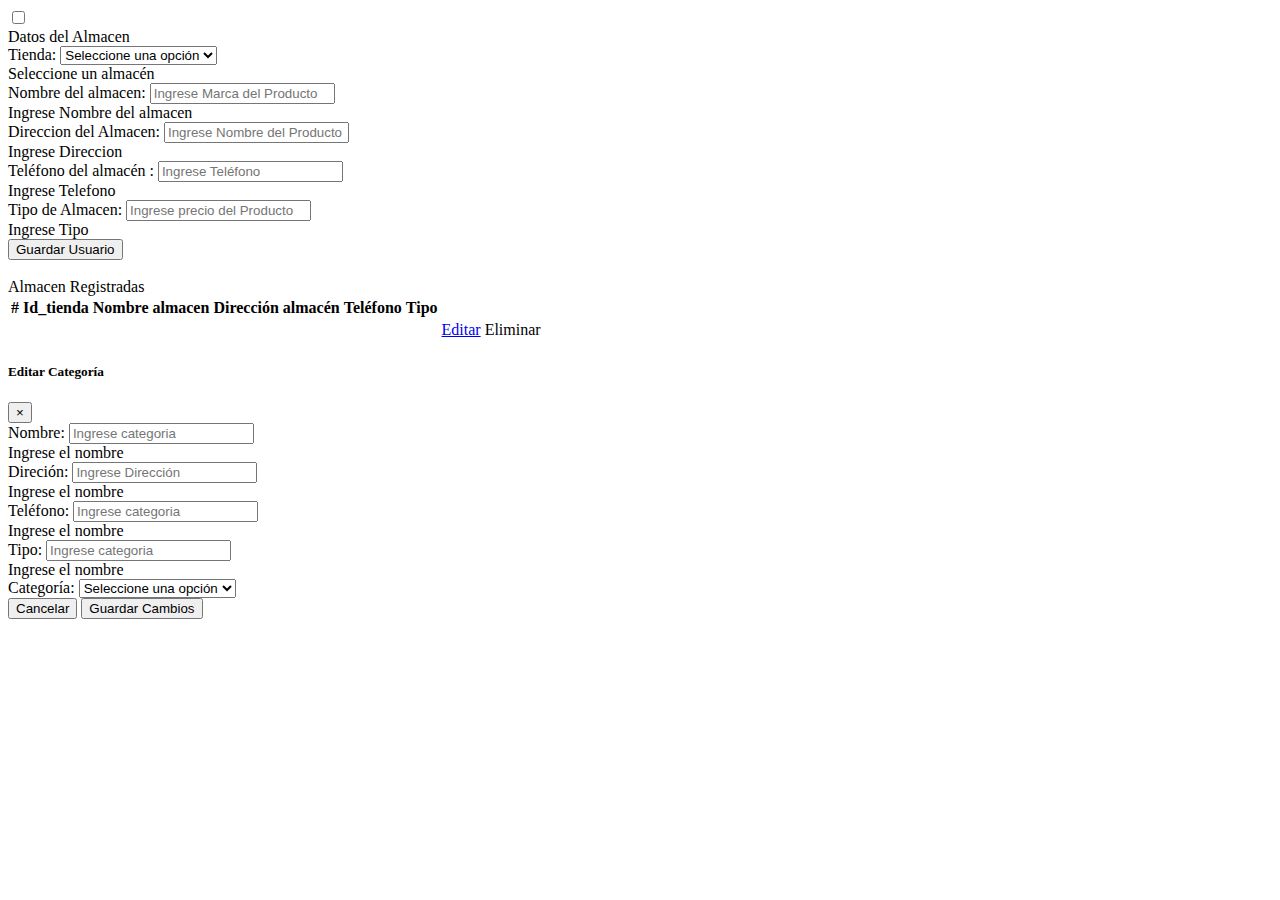
<file: T2Proyecto/src/main/resources/templates/almacen/index.html>
<!DOCTYPE html>
<html lang="en" dir="ltr">
<head th:replace="Layouts/fragmentos :: cabeza">
<meta charset="utf-8">

</head>
<body>

	<input type="checkbox" id="check">
	<!--header area start-->
	<div class="cabeza" th:replace="Layouts/fragmentos :: Primerfragment"></div>
	<!--header area end-->
	<div class="mobile_nav"
		th:replace="Layouts/fragmentos :: Segundofragment"></div>
	<!--sidebar start-->
	<div class="sidebar" th:replace="Layouts/fragmentos :: Tercerfragment"></div>
	<!--sidebar end-->

	<div class="content">
	<div th:replace="Layouts/fragmentos :: advertencias"></div>
		<div class="container mt-4">
			<form th:action="@{/almacen/form}" th:object="${almacen}"
				method="post" class="needs-validation" novalidate>
				<div class="card">
					<div class="card-header color-barra text-white">Datos del
						Almacen</div>
					<div class="card-body">
						<div class="row">
							<div class="col-md-6 mb-3">
								<label>Tienda:</label> <select class="form-control"
									th:field="*{tienda.id}" required="required">
									<option value="0">Seleccione una opción</option>
									<option th:each="item : ${listaTienda}" th:value="${item.id}"
										th:text="${item.nombre}"></option>
								</select>
								<div class="invalid-feedback">Seleccione un almacén</div>
							</div>
							</div>
							<div class="row">
								<div class="col-md-6 mb-3">
									<label>Nombre del almacen: </label> <input type="text"
										class="form-control" th:field="*{nombrealmacen}"
										placeholder="Ingrese Marca del Producto"
										pattern="[a-zA-Z]+[a-zA-Z ]+"
										title="Username should only contain lowercase letters. e.g. john"
										required="required" />
									<div class="invalid-feedback">Ingrese Nombre del almacen</div>
									<small class="form-text text-danger"
									th:if="${#fields.hasErrors('nombrealmacen')}"
									th:errors="*{nombrealmacen}"></small>
								</div>
								<div class="col-md-6 mb-3">
									<label>Direccion del Almacen: </label> <input type="text"
										class="form-control" th:field="*{direccionalmacen}"
										placeholder="Ingrese Nombre del Producto"
										pattern="[a-zA-Z]+[a-zA-Z ]+" required="required" />
									<div class="invalid-feedback">Ingrese Direccion</div>
									<small class="form-text text-danger"
									th:if="${#fields.hasErrors('direccionalmacen')}"
									th:errors="*{direccionalmacen}"></small>
								</div>
								<div class="col-md-6 mb-3">
									<label>Teléfono del almacén	: </label> <input type="number"
										class="form-control" th:field="*{telefono}"
										placeholder="Ingrese Teléfono"
										pattern="^[0-9]$" required="required" />
									<div class="invalid-feedback">Ingrese Telefono </div>
									<small class="form-text text-danger"
									th:if="${#fields.hasErrors('telefono')}"
									th:errors="*{telefono}"></small>
								</div>								
								<div class="col-md-6 mb-3">
									<label>Tipo de Almacen: </label> <input type="text"
										class="form-control" th:field="*{tipo}"
										placeholder="Ingrese precio del Producto" pattern="[a-zA-Z]+[a-zA-Z ]+"
										required="required" />
									<div class="invalid-feedback">Ingrese Tipo</div>
									<small class="form-text text-danger"
									th:if="${#fields.hasErrors('tipo')}"
									th:errors="*{tipo}"></small>
								</div>								
							</div>

						</div>
						<div class="row">
							<div class="col-12 text-center mb-4">
								<button type="submit" class="btn btn-warning">
									<i class="fas fa-save"></i> Guardar Usuario
								</button>
							</div>
						</div>
						
					</div>
				</div>
			</form>
			<br>
			<div class="card">
				<div class="card-header color-barra text-white">Almacen
					Registradas</div>
				<div class="card-body">
					<div class="table-responsive">
						<table class="table table-bordered table-hover">
							<thead class="thead-dark">
								<tr>
									<th scope="col">#</th>
									<th scope="col">Id_tienda</th>
									<th scope="col">Nombre almacen</th>
									<th scope="col">Dirección almacén</th>
									<th scope="col">Teléfono</th>
									<th scope="col">Tipo</th>
									<th scope="col"></th>
								</tr>
							</thead>
							<tbody>
								<tr th:each="item: ${listaAlmacen}">
									<td th:text="${item.id}"></td>
									<td th:text="${item.tienda.nombre}"></td>
									<td th:text="${item.nombrealmacen}"></td>
									<td th:text="${item.direccionalmacen}"></td>
									<td th:text="${item.telefono}"></td>
									<td th:text="${item.tipo}"></td>
									
																											
									
									<td class="text-center">
									<a href="#"  th:id="${item.id}"
										th:param1="${item.tienda.id}"
										th:param2="${item.nombrealmacen}"
										th:param3="${item.direccionalmacen}"
										th:param4="${item.telefono}"
										th:param5="${item.tipo}"										
										class="btn btn-warning editarAlmacen"><i
											class="fas fa-edit"></i> Editar</a>
									<a th:href="@{/almacen/{id}(id=${item.id})}" class="btn btn-danger">
							   		<i class="fas fa-trash"></i> Eliminar</a>
									</td>
								</tr>
							</tbody>
						</table>
					</div>
				</div>
			</div>
		</div>
	</div>
	<!-- Modal Editar Categoria -->
	<div id="editarAlmacen" class="modal fade" tabindex="-1"
		role="dialog" aria-labelledby="exampleModalLabel" aria-hidden="true"
		data-backdrop="static">
		<div class="modal-dialog modal-lg" role="document">
			<div class="modal-content">
				<div class="modal-header color-barra text-white">
					<h5 class="modal-title">Editar Categoría</h5>
					<button type="button" class="close" data-dismiss="modal"
						aria-label="Close">
						<span aria-hidden="true">&times;</span>
					</button>
				</div>
				<form method="post" th:action="@{/almacen/form}"
					th:object="${almacen}" class="needs-validation" novalidate>
					<input type="hidden" th:field="*{id}" />
					<div class="modal-body" id="modalMensaje">
						<div class="form-row">
							<div class="col-12 mb-3">
								<label>Nombre:</label> <input name="nombrealmacen"
									id="txtNombrealmacen" type="text" class="form-control"
									placeholder="Ingrese categoria" minlength="1" maxlength="50"
									pattern="[a-zA-Z]+[a-zA-Z ]+" required="required" />
								<div class="invalid-feedback">Ingrese el nombre</div>
							</div>
							<div class="col-12 mb-3">
								<label>Direción:</label> <input name="direccionalmacen"
									id="txtDireccionAlmacen" type="text" class="form-control"
									placeholder="Ingrese Dirección" minlength="1" maxlength="50"
									pattern="[a-zA-Z]+[a-zA-Z ]+" required="required" />
								<div class="invalid-feedback">Ingrese el nombre</div>
							</div>
							<div class="col-12 mb-3">
								<label>Teléfono:</label> <input name="telefono"
									id="txttelefono" type="text" class="form-control"
									placeholder="Ingrese categoria" minlength="1" maxlength="50"
									pattern="[0-9]{1,40}" required="required" />
								<div class="invalid-feedback">Ingrese el nombre</div>
							</div>
							<div class="col-12 mb-3">
								<label>Tipo:</label> <input name="tipo"
									id="txttipo" type="text" class="form-control"
									placeholder="Ingrese categoria" minlength="1" maxlength="50"
									pattern="[a-zA-Z]+[a-zA-Z ]+" required="required" />
								<div class="invalid-feedback">Ingrese el nombre</div>
							</div>
							<div class="form-row">
							<div class="col-12 mb-3">
								<label>Categoría:</label>
								 <select class="form-control" name="tienda.id" id="cbotienda"  required="required">
									<option value="">Seleccione una opción</option>
									<option th:each="item : ${listaTienda}"
										th:value="${item.id}" th:text="${item.nombre}"></option>
								</select>
							</div>
						</div>
						</div>
					</div>
					<div class="modal-footer">
						<button type="button" class="btn btn-secondary"
							data-dismiss="modal">
							<i class="fas fa-ban"></i> Cancelar
						</button>
						<button class="btn btn-dark" type="submit">
							<i class="fas fa-save"></i> Guardar Cambios
						</button>
					</div>
				</form>
			</div>
		</div>
	</div>
	<script type="text/javascript" th:src="@{/js/nav.js}"></script>
	<script type="text/javascript" th:src="@{/js/almacen.js}"></script>

</body>
</html>
</file>
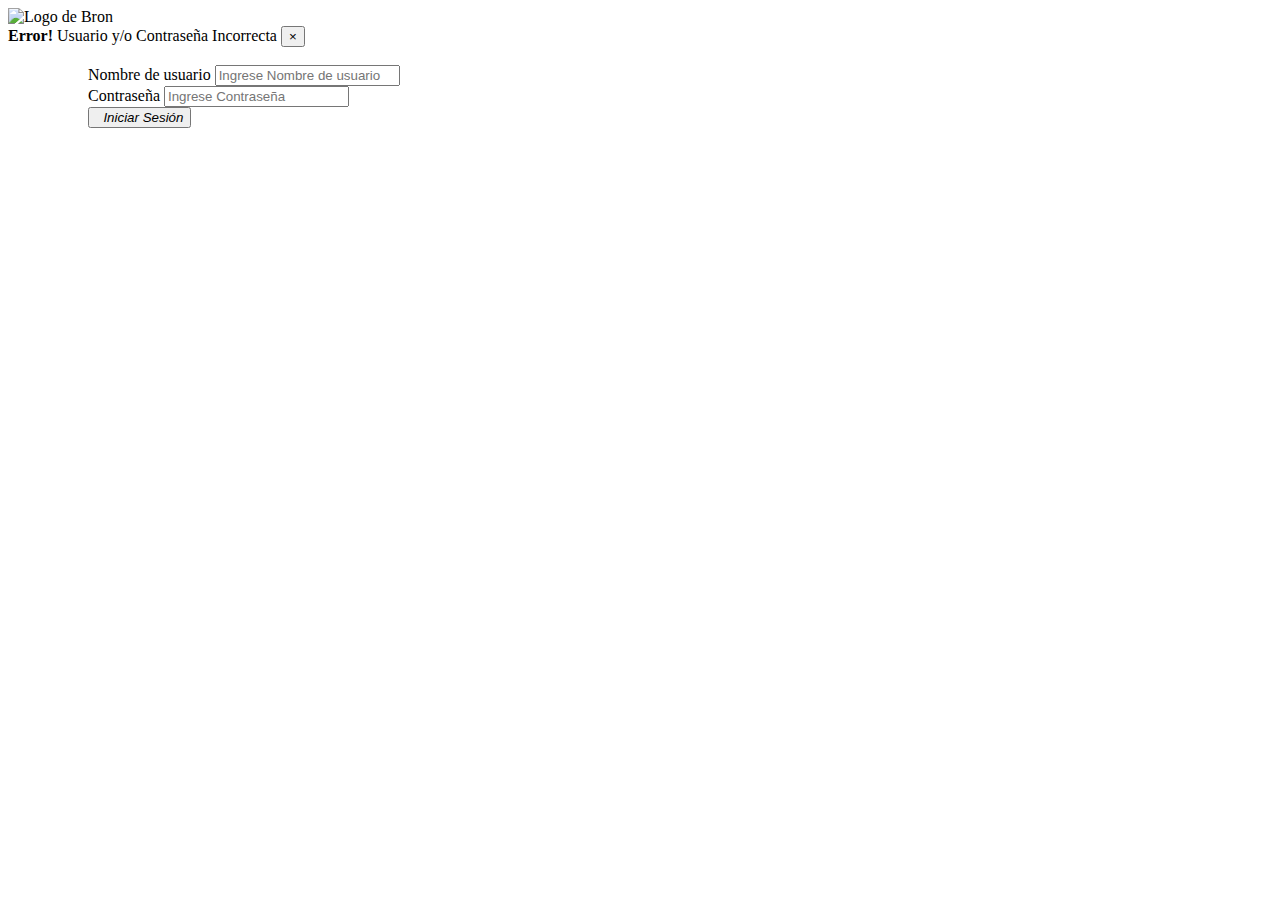
<file: T2Proyecto/src/main/resources/templates/autenticacion/index.html>
<!DOCTYPE html>
<html>
<head>
	<title>Login</title>
    <meta charset="utf-8">
    <meta name="viewport" content="width=device-width, initial-scale=1">
    
    <link rel="stylesheet" type="text/css" th:href="@{/css/bootstrap.min.css}">
    <link rel="stylesheet" th:href="@{/css/estilo.css}">
    <link rel="stylesheet" type="text/css" th:href="@{/css/all.css}">
    
    <script type="text/javascript" th:src="@{/js/jquery-3.5.1.min.js}"></script>
    <script type="text/javascript" th:src="@{/js/bootstrap.bundle.min.js}"></script>
    
</head>
<body>
    <div class="container">
    <div class="login-box">
        <img class="avatar" th:src="@{/Imagen/bron.jpeg}" alt="Logo de Bron">
        
        <div class="row alert alert-warning alert-dismissible fade show" role="alert" th:if="${error!=null}">
		  <strong>Error!</strong>
		  <span th:text="${error}">Usuario y/o Contraseña Incorrecta</span>
		  <button type="button" class="close" data-dismiss="alert" aria-label="Close">
		    <span aria-hidden="true">&times;</span>
		  </button>
		</div>
		<br>
        <form style="padding-left:80px" th:action="@{/autenticacion/}" method="post">
        	
        	<div class="row mt-4 mb-2" >
        	  <div  col-12>
	            <!--Nombre de usuario-->
	            <label for="Nombre de usuario">Nombre de usuario</label>
	            <input name="username" id="username" type="text" placeholder="Ingrese Nombre de usuario">
              </div>
             </div>
             
             <div class="row" >
        	  <div col-12>
               <!--Contraseña-->
	             <label for="Contraseña">Contraseña</label>
	             <input name="password" id="password" type="password" placeholder="Ingrese Contraseña">
			  </div>
             </div>
             
             
             <div class="row pl-4 mt-4">
        	  <div col-12>
        	  
        	 		<button type="submit" class="btn btn-warning">
             	       <i class="fas fa-user-shield ml-1">&nbsp;&nbsp;Iniciar Sesión</i>
             	     </button>
          	  </div>
             </div>
             
        </form>
        
    </div>
</div>
</body>
</html>
</file>
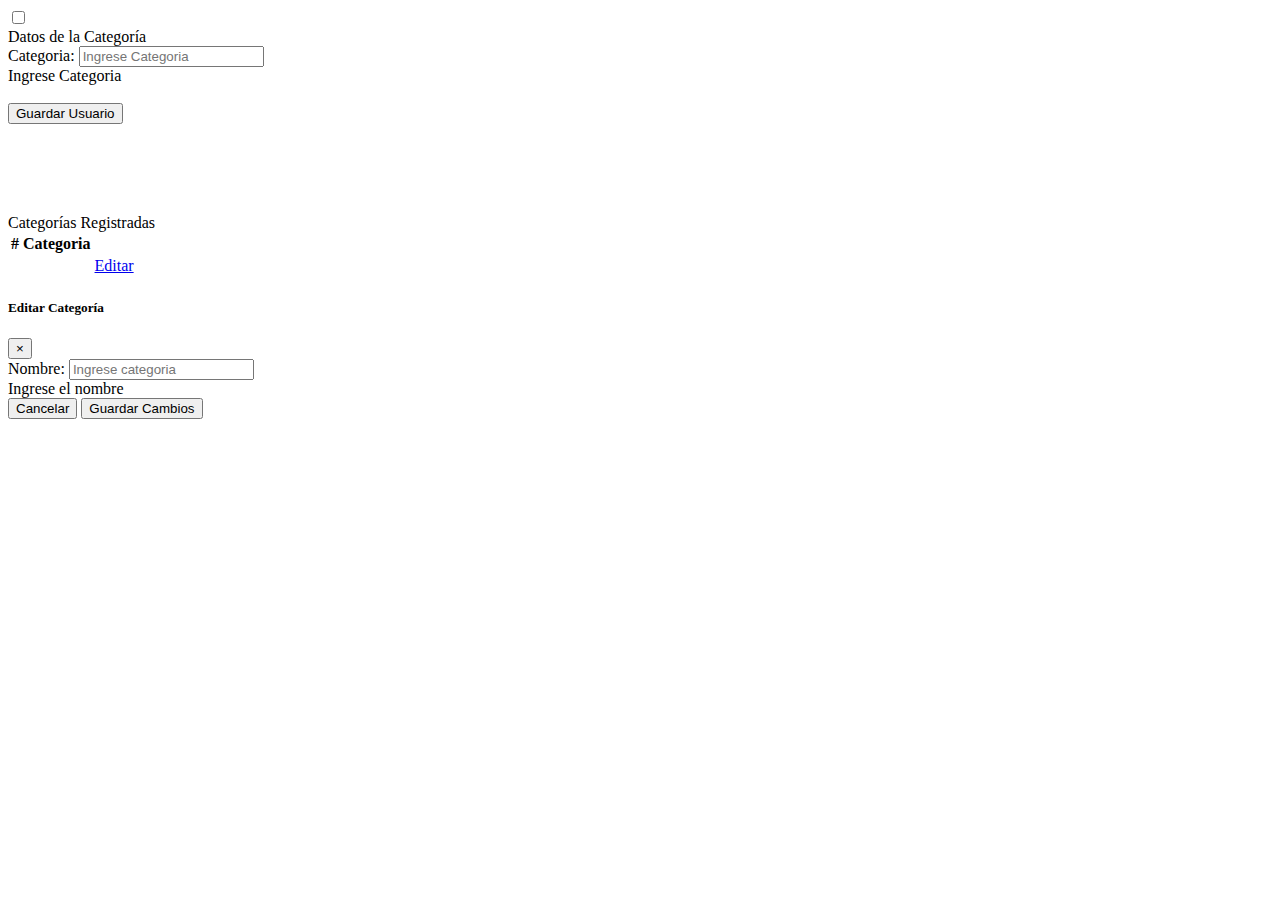
<file: T2Proyecto/src/main/resources/templates/categoria/index.html>
<!DOCTYPE html>
<html lang="en" dir="ltr">
<head th:replace="Layouts/fragmentos :: cabeza">
<meta charset="utf-8">

</head>
<body>

	<input type="checkbox" id="check">
	<!--header area start-->
	<div class="cabeza" th:replace="Layouts/fragmentos :: Primerfragment"></div>
	<!--header area end-->
	<div class="mobile_nav"
		th:replace="Layouts/fragmentos :: Segundofragment"></div>
	<!--sidebar start-->
	<div class="sidebar" th:replace="Layouts/fragmentos :: Tercerfragment"></div>
	<!--sidebar end-->

	<div class="content">
		<div th:replace="Layouts/fragmentos :: advertencias"></div>
		<div class="container mt-4">			
			<form th:action="@{/categoria/form}" th:object="${categoria}"
				method="post" class="needs-validation" novalidate>
				<div class="card">
					<div class="card-header color-barra text-white">Datos de la
						Categoría</div>
					<div class="card-body">
						<div class="row">
							<div class="col-md-6 mb-3">
								<label>Categoria:</label> <input th:field="*{categorianombre}"
									type="text" class="form-control" 
									placeholder="Ingrese Categoria" required="required"
									th:errorclass="'form-control alert-danger'" />
								<div class="invalid-feedback">Ingrese Categoria</div>
								<small class="form-text text-danger"
									th:if="${#fields.hasErrors('categorianombre')}"
									th:errors="*{categorianombre}"></small>
							</div>
						</div>
						<br>
						<div class="row">
							<div class="col-12 text-center">
								<button type="submit" class="btn btn-warning">
									<i class="fas fa-save"></i> Guardar Usuario
								</button>
							</div>
						</div>
					</div>
				</div>
			</form>
			<br> <br> <br> <br>
			<br>
			<div class="card">
				<div class="card-header color-barra text-white">Categorías
					Registradas</div>
				<div class="card-body">
					<div class="table-responsive">
						<table class="table table-bordered table-hover">
							<thead class="thead-dark">
								<tr>
									<th scope="col">#</th>
									<th scope="col">Categoria</th>
									<th scope="col"></th>
								</tr>
							</thead>
							<tbody>
								<tr th:each="item: ${listaCategorias}">
									<td th:text="${item.id}"></td>
									<td th:text="${item.categorianombre}"></td>
									<td class="text-center"><a href="#" th:id="${item.id}"
										th:param1="${item.categorianombre}"
										class="btn btn-warning editarCategoria"><i
											class="fas fa-edit"></i> Editar</a></td>
								</tr>
							</tbody>
						</table>
					</div>
				</div>
			</div>
		</div>
	</div>
	<!-- Modal Editar Categoria -->
	<div id="editarCategoria" class="modal fade" tabindex="-1"
		role="dialog" aria-labelledby="exampleModalLabel" aria-hidden="true"
		data-backdrop="static">
		<div class="modal-dialog modal-lg" role="document">
			<div class="modal-content">
				<div class="modal-header color-barra text-white">
					<h5 class="modal-title">Editar Categoría</h5>
					<button type="button" class="close" data-dismiss="modal"
						aria-label="Close">
						<span aria-hidden="true">&times;</span>
					</button>
				</div>
				<form method="post" th:action="@{/categoria/form}"
					th:object="${categoria}" class="needs-validation" novalidate>
					<input type="hidden" th:field="*{id}" />
					<div class="modal-body" id="modalMensaje">
						<div class="form-row">
							<div class="col-12 mb-3">
								<label>Nombre:</label> <input name="categorianombre"
									id="txtcategoria_nombre" type="text" class="form-control"
									placeholder="Ingrese categoria" minlength="1" maxlength="50"
									required="required" />
								<div class="invalid-feedback">Ingrese el nombre</div>
							</div>
						</div>
					</div>
					<div class="modal-footer">
						<button type="button" class="btn btn-secondary"
							data-dismiss="modal">
							<i class="fas fa-ban"></i> Cancelar
						</button>
						<button class="btn btn-dark" type="submit">
							<i class="fas fa-save"></i> Guardar Cambios
						</button>
					</div>
				</form>
			</div>
		</div>
	</div>
	<script type="text/javascript" th:src="@{/js/nav.js}"></script>
	<script type="text/javascript" th:src="@{/js/categoria.js}"></script>
</body>
</html>
</file>
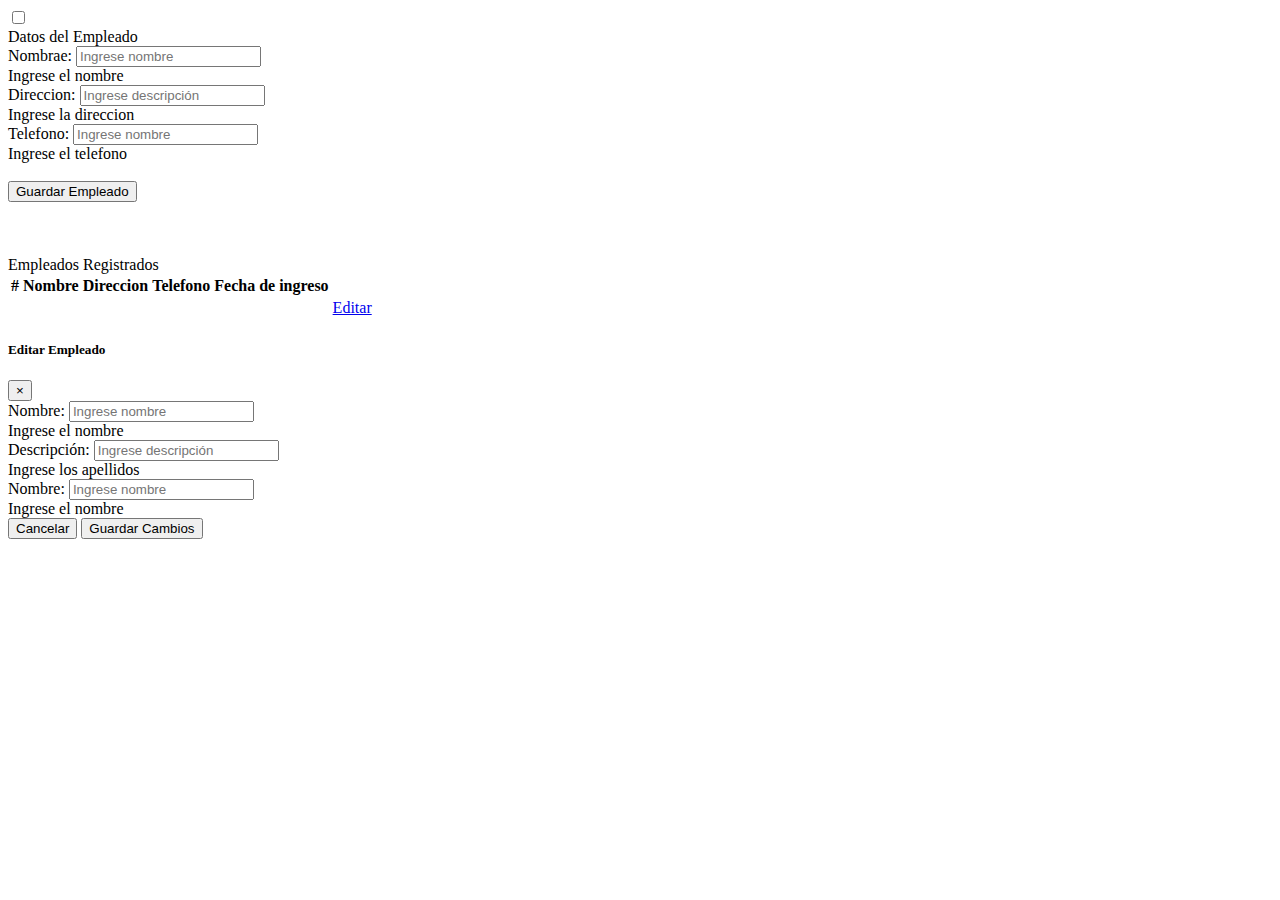
<file: T2Proyecto/src/main/resources/templates/empleado/index.html>
<!DOCTYPE html>
<html lang="en" dir="ltr">
<head th:replace="Layouts/fragmentos :: cabeza">
<meta charset="utf-8">

</head>
<body>

	<input type="checkbox" id="check">
	<!--header area start-->
	<div class="cabeza" th:replace="Layouts/fragmentos :: Primerfragment"></div>
	<!--header area end-->
	<div class="mobile_nav"
		th:replace="Layouts/fragmentos :: Segundofragment"></div>
	<!--sidebar start-->
	<div class="sidebar" th:replace="Layouts/fragmentos :: Tercerfragment"></div>
	<!--sidebar end-->

	<div class="content">
		<div th:replace="Layouts/fragmentos :: advertencias"></div>
		<div class="container mt-4">
			<form th:action="@{/empleado/form}" th:object="${empleado}"
				method="post" class="needs-validation" novalidate>
				<div class="card">
					<div class="card-header color-barra text-white">Datos del
						Empleado</div>
					<div class="card-body">
						<div class="row">

							<div class="col-md-6 mb-3">
								<label>Nombrae:</label> <input th:field="*{nombre}" type="text"
									class="form-control" placeholder="Ingrese nombre"
									required="required" pattern="[a-zA-ZàáâäãåąčćęèéêëėįìíîïłńòóôöõøùúûüųūÿýżźñçčšžÀÁÂÄÃÅĄĆČĖĘÈÉÊËÌÍÎÏĮŁŃÒÓÔÖÕØÙÚÛÜŲŪŸÝŻŹÑßÇŒÆČŠŽ∂ð ,.'-]{2,20}" />
								<div class="invalid-feedback">Ingrese el nombre</div>
								<small class="form-text text-danger"
									th:if="${#fields.hasErrors('nombre')}" th:errors="*{nombre}"></small>
							</div>
							<div class="col-md-6 mb-3">
								<label>Direccion:</label> <input th:field="*{direccion}"
									type="text" class="form-control"
									placeholder="Ingrese descripción" required="required" />
								<div class="invalid-feedback">Ingrese la direccion</div>
								<small class="form-text text-danger"
									th:if="${#fields.hasErrors('direccion')}"
									th:errors="*{direccion}"></small>
							</div>
							<div class="col-md-6 mb-3">
								<label>Telefono:</label> <input th:field="*{telefono}"
									type="text" class="form-control" placeholder="Ingrese nombre"
									required="required" />
								<div class="invalid-feedback">Ingrese el telefono</div>
								<small class="form-text text-danger"
									th:if="${#fields.hasErrors('telefono')}"
									th:errors="*{telefono}"></small>
							</div>
						</div>
						<br>
						<div class="row">
							<div class="col-12 text-center">
								<button type="submit" class="btn btn-warning">
									<i class="fas fa-save"></i> Guardar Empleado
								</button>
							</div>
						</div>
					</div>
				</div>
			</form>
			<br> <br> <br>
			<div class="card">
				<div class="card-header color-barra	 text-white">Empleados
					Registrados</div>
				<div class="card-body">
					<div class="table-responsive">
						<table class="table table-bordered table-hover">
							<thead class="thead-dark">
								<tr>
									<th scope="col">#</th>
									<th scope="col">Nombre</th>
									<th scope="col">Direccion</th>
									<th scope="col">Telefono</th>
									<th scope="col">Fecha de ingreso</th>
									<th scope="col"></th>
								</tr>
							</thead>
							<tbody>
								<tr th:each="item: ${listaEmpleado}">
									<th th:text="${item.id}"></th>
									<td th:text="${item.nombre}"></td>
									<td th:text="${item.direccion}"></td>
									<td th:text="${item.telefono}"></td>
									<td th:text="${item.fecha_ingreso}"></td>
									<td class="text-center"><a href="#" th:id="${item.id}"
										th:param1="${item.nombre}" th:param2="${item.direccion}"
										th:param3="${item.telefono}"
										class="btn btn-warning editarEmpleado"><i
											class="fas fa-edit"></i> Editar</a></td>
								</tr>
							</tbody>
						</table>
					</div>
				</div>
			</div>
		</div>
	</div>
	<!-- Modal Editar Categoria -->
	<div id="editarEmpleado" class="modal fade" tabindex="-1" role="dialog"
		aria-labelledby="exampleModalLabel" aria-hidden="true"
		data-backdrop="static">
		<div class="modal-dialog modal-lg" role="document">
			<div class="modal-content">
				<div class="modal-header color-barra text-white">
					<h5 class="modal-title">Editar Empleado</h5>
					<button type="button" class="close" data-dismiss="modal"
						aria-label="Close">
						<span aria-hidden="true">&times;</span>
					</button>
				</div>
				<form method="post" th:action="@{/empleado/form}"
					th:object="${empleado}" class="needs-validation" novalidate>
					<input type="hidden" th:field="*{id}" />
					<div class="modal-body" id="modalMensaje">
						<div class="form-row">
							<div class="col-12 mb-3">
								<label>Nombre:</label> <input name="nombre" id="txtNombre"
									type="text" class="form-control" placeholder="Ingrese nombre"
									minlength="1" maxlength="50" required="required" />
								<div class="invalid-feedback">Ingrese el nombre</div>
							</div>
						</div>
						<div class="form-row">
							<div class="col-12 mb-3">
								<label>Descripción:</label> <input name="direccion"
									id="txtDescripcion" type="text" class="form-control"
									placeholder="Ingrese descripción" required="required" />
								<div class="invalid-feedback">Ingrese los apellidos</div>
							</div>
						</div>
						<div class="form-row">
							<div class="col-12 mb-3">
								<label>Nombre:</label> <input name="telefono" id="txtTelefono"
									type="text" class="form-control" placeholder="Ingrese nombre"
									minlength="1" maxlength="50" required="required" />
								<div class="invalid-feedback">Ingrese el nombre</div>
							</div>
						</div>
					</div>
					<div class="modal-footer">
						<button type="button" class="btn btn-secondary"
							data-dismiss="modal">
							<i class="fas fa-ban"></i> Cancelar
						</button>
						<button class="btn btn-dark" type="submit">
							<i class="fas fa-save"></i> Guardar Cambios
						</button>
					</div>
				</form>
			</div>
		</div>
	</div>


	<script type="text/javascript" th:src="@{/js/empleado.js}"></script>
	<script type="text/javascript" th:src="@{/js/nav.js}"></script>

</body>
</html>
</file>
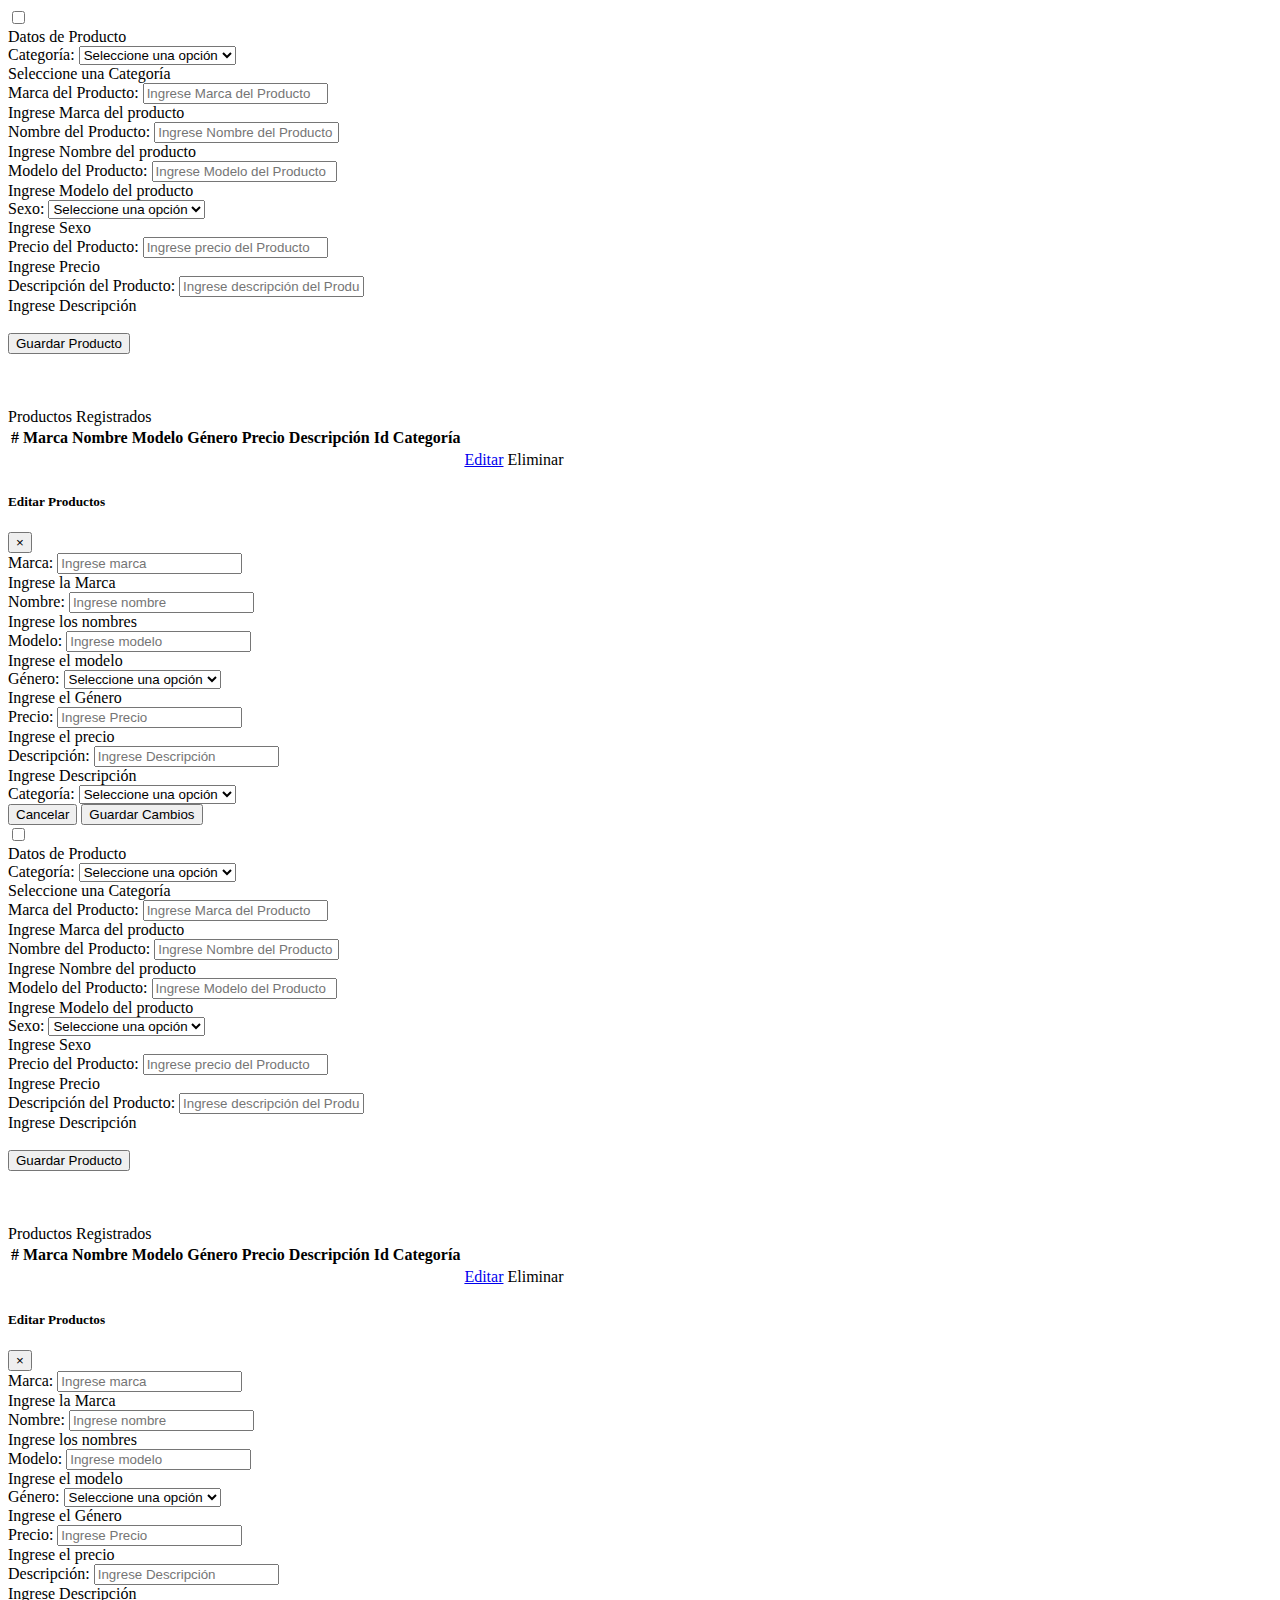
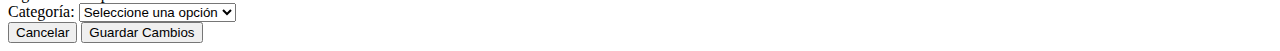
<file: T2Proyecto/src/main/resources/templates/productos/index.html>
<!DOCTYPE html>
<html lang="en" dir="ltr">
<head th:replace="Layouts/fragmentos :: cabeza">
<meta charset="utf-8">

</head>
<body>

	<input type="checkbox" id="check">
	<!--header area start-->
	<div class="cabeza" th:replace="Layouts/fragmentos :: Primerfragment"></div>
	<!--header area end-->
	<div class="mobile_nav"
		th:replace="Layouts/fragmentos :: Segundofragment"></div>
	<!--sidebar start-->
	<div class="sidebar" th:replace="Layouts/fragmentos :: Tercerfragment"></div>
	<!--sidebar end-->

	<div class="content">
	<div th:replace="Layouts/fragmentos :: advertencias"></div>
		<form th:action="@{/productos/form/}" th:object="${productos}"
			method="post" class="needs-validation" novalidate>
			<div class="container mt-4">
				<div class="card">
					<div class="card-header color-barra text-white">Datos de
						Producto</div>
					<div class="card-body">
						<div class="row">
							<div class="col-md-6 mb-3">
								<label>Categoría:</label>
								 <select class="form-control"	th:field="*{categoria.id}" required="required">
									<option value="">Seleccione una opción</option>
									<option th:each="item : ${listaCategorias}"
										th:value="${item.id}" th:text="${item.categorianombre}"></option>
								</select>
								<div class="invalid-feedback">Seleccione una Categoría</div>
							</div>
							<div class="col-md-6 mb-3"></div>
						</div>

						<div class="row">
							<div class="col-md-6 mb-3">
								<label>Marca del Producto: </label> <input type="text"
									class="form-control" th:field="*{marca}"
									placeholder="Ingrese Marca del Producto" pattern="[a-zA-Z]{1,40}" title="Username should only contain lowercase letters. e.g. john" required="required" />
								<div class="invalid-feedback">Ingrese Marca del producto</div>
								<small class="form-text text-danger"
									th:if="${#fields.hasErrors('marca')}"
									th:errors="*{marca}"></small>
							</div>
							<div class="col-md-6 mb-3">
								<label>Nombre del Producto: </label> <input type="text"
									class="form-control" th:field="*{nombre}"
									placeholder="Ingrese Nombre del Producto" pattern="[a-zA-Z]{1,40}" required="required" />
								<div class="invalid-feedback">Ingrese Nombre del producto</div>
								<small class="form-text text-danger"
									th:if="${#fields.hasErrors('nombre')}"
									th:errors="*{nombre}"></small>
							</div>
							<div class="col-md-6 mb-3">
								<label>Modelo del Producto: </label> <input type="text"
									class="form-control" th:field="*{modelo}"
									placeholder="Ingrese Modelo del Producto" pattern="[a-zA-Z]{1,40}" required="required" />
								<div class="invalid-feedback">Ingrese Modelo del producto</div>
								<small class="form-text text-danger"
									th:if="${#fields.hasErrors('modelo')}"
									th:errors="*{modelo}"></small>
							</div>
							<div class="col-md-6 mb-3">
								<label>Sexo:</label> <select class="form-control"
									th:field="*{genero}" required="required">
									<option value="">Seleccione una opción</option>
									<option value="Hombre">Hombre</option>
									<option value="Mujer">Mujer</option>
								</select>
								<!--  <input type="text" class="form-control" th:field="*{genero}"
								placeholder="Ingrese Sexo" required="required"/>-->
								<div class="invalid-feedback">Ingrese Sexo</div>
								<small class="form-text text-danger"
									th:if="${#fields.hasErrors('genero')}"
									th:errors="*{genero}"></small>
							</div>
							<div class="col-md-6 mb-3">
								<label>Precio del Producto: </label> <input type="text"
									class="form-control" th:field="*{precio}"
									placeholder="Ingrese precio del Producto" required="required" />
								<div class="invalid-feedback">Ingrese Precio</div>
								<small class="form-text text-danger"
									th:if="${#fields.hasErrors('precio')}"
									th:errors="*{precio}"></small>
							</div>
							<div class="col-md-6 mb-3">
								<label>Descripción del Producto: </label> <input type="text"
									class="form-control" th:field="*{descripcion}"
									placeholder="Ingrese descripción del Producto"
									 required="required" />
								<div class="invalid-feedback">Ingrese Descripción</div>
								<small class="form-text text-danger"
									th:if="${#fields.hasErrors('descripcion')}"
									th:errors="*{descripcion}"></small>
							</div>
						</div>
						<br>
						<div class="row">
							<div class="col-12 text-center">
								<button type="submit" class="btn btn-warning">
									<i class="fas fa-save"></i> Guardar Producto
								</button>
							</div>
						</div>


					</div>
				</div>
			</div>
		</form>
		<br> <br> <br>
		<div class="card">
			<div class="card-header color-barra	 text-white">Productos
				Registrados</div>
			<div class="card-body">
				<div class="table-responsive">
					<table class="table table-bordered table-hover">
						<thead class="thead-dark">
							<tr>
								<th scope="col">#</th>
								<th scope="col">Marca</th>
								<th scope="col">Nombre</th>
								<th scope="col">Modelo</th>
								<th scope="col">Género</th>
								<th scope="col">Precio</th>
								<th scope="col">Descripción</th>
								<th scope="col">Id Categoría</th>
								<th scope="col"></th>
							</tr>
						</thead>
						<tbody>
							<tr th:each="item: ${listaProductos}">
								<th th:text="${item.id}"></th>
								<td th:text="${item.marca}"></td>
								<td th:text="${item.nombre}"></td>
								<td th:text="${item.modelo}"></td>
								<td th:text="${item.genero}"></td>
								<td th:text="${item.precio}"></td>
								<td th:text="${item.descripcion}"></td>
								<td th:text="${item.categoria.categorianombre}"></td>
								<td class="text-center">
								<a href="#" th:id="${item.id}"
									th:param1="${item.marca}" th:param2="${item.nombre}"
									th:param3="${item.modelo}" th:param4="${item.genero}"
									th:param5="${item.precio}" th:param6="${item.descripcion}"
									th:param7="${item.categoria.id}"
									class="btn btn-warning editarProductos"><i
										class="fas fa-edit"></i> Editar</a>									
									<a th:href="@{/productos/{id}(id=${item.id})}" class="btn btn-danger">
							   		<i class="fas fa-trash"></i> Eliminar</a>
									</td>
								
										
							</tr>
						</tbody>
					</table>
				</div>
			</div>
		</div>
	</div>

	<!-- Modal Editar Categoria -->
	<div id="editarProductos" class="modal fade" tabindex="-1"
		role="dialog" aria-labelledby="exampleModalLabel" aria-hidden="true"
		data-backdrop="static">
		<div class="modal-dialog modal-lg" role="document">
			<div class="modal-content">
				<div class="modal-header color-barra text-white">
					<h5 class="modal-title">Editar Productos</h5>
					<button type="button" class="close" data-dismiss="modal"
						aria-label="Close">
						<span aria-hidden="true">&times;</span>
					</button>
				</div>
				<form method="post" th:action="@{/productos/form}"
					th:object="${productos}" class="needs-validation" novalidate>
					<input type="hidden" th:field="*{id}" />
					<div class="modal-body" id="modalMensaje">
						<div class="form-row">
							<div class="col-12 mb-3">
								<label>Marca:</label> <input name="marca" id="txtMarca"
									type="text" class="form-control" placeholder="Ingrese marca"
									minlength="1" maxlength="50" pattern="[a-zA-Z]{1,40}" required="required" />
								<div class="invalid-feedback">Ingrese la Marca</div>
							</div>
						</div>
						<div class="form-row">
							<div class="col-12 mb-3">
								<label>Nombre:</label> <input name="nombre" id="txtNombre"
									type="text" class="form-control" placeholder="Ingrese nombre"
									pattern="[a-zA-Z]{1,40}" required="required" />
								<div class="invalid-feedback">Ingrese los nombres</div>
							</div>
						</div>
						<div class="form-row">
							<div class="col-12 mb-3">
								<label>Modelo:</label> <input name="modelo" id="txtModelo"
									type="text" class="form-control" placeholder="Ingrese modelo"
									minlength="1" maxlength="50" pattern="[a-zA-Z]{1,40}" required="required" />
								<div class="invalid-feedback">Ingrese el modelo</div>
							</div>
						</div>
						<div class="form-row">
							<div class="col-12 mb-3">
								<label>Género:</label> 
									<select	name="genero" id="txtGenero" type="text" class="form-control" th:field="*{genero}" required="required">
									<option value="">Seleccione una opción</option>
									<option value="Hombre">Hombre</option>
									<option value="Mujer">Mujer</option>
								</select> 
									

								<div class="invalid-feedback">Ingrese el Género</div>
							</div>
						</div>
						
						<div class="form-row">
							<div class="col-12 mb-3">
								<label>Precio:</label> <input name="precio" id="txtPrecio"
									type="text" class="form-control" placeholder="Ingrese Precio"
									minlength="1" maxlength="50" required="required" />
								<div class="invalid-feedback">Ingrese el precio</div>
							</div>
						</div>
						<div class="form-row">
							<div class="col-12 mb-3">
								<label>Descripción:</label> <input name="descripcion"
									id="txtDescripcion" type="text" class="form-control"
									placeholder="Ingrese Descripción" minlength="1" maxlength="50"
									 required="required" />
								<div class="invalid-feedback">Ingrese Descripción</div>
							</div>
						</div>
						<div class="form-row">
							<div class="col-12 mb-3">
								<label>Categoría:</label>
								 <select class="form-control" name="categoria.id" id="cbocategoria"  required="required">
									<option value="">Seleccione una opción</option>
									<option th:each="item : ${listaCategorias}"
										th:value="${item.id}" th:text="${item.categorianombre}"></option>
								</select>
							</div>
						</div>
					</div>
					<div class="modal-footer">
						<button type="button" class="btn btn-secondary"
							data-dismiss="modal">
							<i class="fas fa-ban"></i> Cancelar
						</button>
						<button class="btn btn-dark" type="submit">
							<i class="fas fa-save"></i> Guardar Cambios
						</button>
					</div>
				</form>
			</div>
		</div>
	</div>

	<script type="text/javascript" th:src="@{/js/productos.js}"></script>
	<script type="text/javascript" th:src="@{/js/nav.js}"></script>

</body>
</html><!DOCTYPE html>
<html lang="en" dir="ltr">
<head th:replace="Layouts/fragmentos :: cabeza">
<meta charset="utf-8">

</head>
<body>

	<input type="checkbox" id="check">
	<!--header area start-->
	<div class="cabeza" th:replace="Layouts/fragmentos :: Primerfragment"></div>
	<!--header area end-->
	<div class="mobile_nav"
		th:replace="Layouts/fragmentos :: Segundofragment"></div>
	<!--sidebar start-->
	<div class="sidebar" th:replace="Layouts/fragmentos :: Tercerfragment"></div>
	<!--sidebar end-->

	<div class="content">
	<div th:replace="Layouts/fragmentos :: advertencias"></div>
		<form th:action="@{/productos/form/}" th:object="${productos}"
			method="post" class="needs-validation" novalidate>
			<div class="container mt-4">
				<div class="card">
					<div class="card-header color-barra text-white">Datos de
						Producto</div>
					<div class="card-body">
						<div class="row">
							<div class="col-md-6 mb-3">
								<label>Categoría:</label>
								 <select class="form-control"	th:field="*{categoria.id}" required="required">
									<option value="">Seleccione una opción</option>
									<option th:each="item : ${listaCategorias}"
										th:value="${item.id}" th:text="${item.categorianombre}"></option>
								</select>
								<div class="invalid-feedback">Seleccione una Categoría</div>
							</div>
							<div class="col-md-6 mb-3"></div>
						</div>

						<div class="row">
							<div class="col-md-6 mb-3">
								<label>Marca del Producto: </label> <input type="text"
									class="form-control" th:field="*{marca}"
									placeholder="Ingrese Marca del Producto" pattern="[a-zA-Z]{1,40}" title="Username should only contain lowercase letters. e.g. john" required="required" />
								<div class="invalid-feedback">Ingrese Marca del producto</div>
								<small class="form-text text-danger"
									th:if="${#fields.hasErrors('marca')}"
									th:errors="*{marca}"></small>
							</div>
							<div class="col-md-6 mb-3">
								<label>Nombre del Producto: </label> <input type="text"
									class="form-control" th:field="*{nombre}"
									placeholder="Ingrese Nombre del Producto" pattern="[a-zA-Z]{1,40}" required="required" />
								<div class="invalid-feedback">Ingrese Nombre del producto</div>
								<small class="form-text text-danger"
									th:if="${#fields.hasErrors('nombre')}"
									th:errors="*{nombre}"></small>
							</div>
							<div class="col-md-6 mb-3">
								<label>Modelo del Producto: </label> <input type="text"
									class="form-control" th:field="*{modelo}"
									placeholder="Ingrese Modelo del Producto" pattern="[a-zA-Z]{1,40}" required="required" />
								<div class="invalid-feedback">Ingrese Modelo del producto</div>
								<small class="form-text text-danger"
									th:if="${#fields.hasErrors('modelo')}"
									th:errors="*{modelo}"></small>
							</div>
							<div class="col-md-6 mb-3">
								<label>Sexo:</label> <select class="form-control"
									th:field="*{genero}" required="required">
									<option value="">Seleccione una opción</option>
									<option value="Hombre">Hombre</option>
									<option value="Mujer">Mujer</option>
								</select>
								<!--  <input type="text" class="form-control" th:field="*{genero}"
								placeholder="Ingrese Sexo" required="required"/>-->
								<div class="invalid-feedback">Ingrese Sexo</div>
								<small class="form-text text-danger"
									th:if="${#fields.hasErrors('genero')}"
									th:errors="*{genero}"></small>
							</div>
							<div class="col-md-6 mb-3">
								<label>Precio del Producto: </label> <input type="text"
									class="form-control" th:field="*{precio}"
									placeholder="Ingrese precio del Producto" required="required" />
								<div class="invalid-feedback">Ingrese Precio</div>
								<small class="form-text text-danger"
									th:if="${#fields.hasErrors('precio')}"
									th:errors="*{precio}"></small>
							</div>
							<div class="col-md-6 mb-3">
								<label>Descripción del Producto: </label> <input type="text"
									class="form-control" th:field="*{descripcion}"
									placeholder="Ingrese descripción del Producto"
									 required="required" />
								<div class="invalid-feedback">Ingrese Descripción</div>
								<small class="form-text text-danger"
									th:if="${#fields.hasErrors('descripcion')}"
									th:errors="*{descripcion}"></small>
							</div>
						</div>
						<br>
						<div class="row">
							<div class="col-12 text-center">
								<button type="submit" class="btn btn-warning">
									<i class="fas fa-save"></i> Guardar Producto
								</button>
							</div>
						</div>


					</div>
				</div>
			</div>
		</form>
		<br> <br> <br>
		<div class="card">
			<div class="card-header color-barra	 text-white">Productos
				Registrados</div>
			<div class="card-body">
				<div class="table-responsive">
					<table class="table table-bordered table-hover">
						<thead class="thead-dark">
							<tr>
								<th scope="col">#</th>
								<th scope="col">Marca</th>
								<th scope="col">Nombre</th>
								<th scope="col">Modelo</th>
								<th scope="col">Género</th>
								<th scope="col">Precio</th>
								<th scope="col">Descripción</th>
								<th scope="col">Id Categoría</th>
								<th scope="col"></th>
							</tr>
						</thead>
						<tbody>
							<tr th:each="item: ${listaProductos}">
								<th th:text="${item.id}"></th>
								<td th:text="${item.marca}"></td>
								<td th:text="${item.nombre}"></td>
								<td th:text="${item.modelo}"></td>
								<td th:text="${item.genero}"></td>
								<td th:text="${item.precio}"></td>
								<td th:text="${item.descripcion}"></td>
								<td th:text="${item.categoria.categoria_nombre}"></td>
								<td class="text-center">
								<a href="#" th:id="${item.id}"
									th:param1="${item.marca}" th:param2="${item.nombre}"
									th:param3="${item.modelo}" th:param4="${item.genero}"
									th:param5="${item.precio}" th:param6="${item.descripcion}"
									th:param7="${item.categoria.id}"
									class="btn btn-warning editarProductos"><i
										class="fas fa-edit"></i> Editar</a>									
									<a th:href="@{/productos/{id}(id=${item.id})}" class="btn btn-danger">
							   		<i class="fas fa-trash"></i> Eliminar</a>
									</td>
								
										
							</tr>
						</tbody>
					</table>
				</div>
			</div>
		</div>
	</div>

	<!-- Modal Editar Categoria -->
	<div id="editarProductos" class="modal fade" tabindex="-1"
		role="dialog" aria-labelledby="exampleModalLabel" aria-hidden="true"
		data-backdrop="static">
		<div class="modal-dialog modal-lg" role="document">
			<div class="modal-content">
				<div class="modal-header color-barra text-white">
					<h5 class="modal-title">Editar Productos</h5>
					<button type="button" class="close" data-dismiss="modal"
						aria-label="Close">
						<span aria-hidden="true">&times;</span>
					</button>
				</div>
				<form method="post" th:action="@{/productos/form}"
					th:object="${productos}" class="needs-validation" novalidate>
					<input type="hidden" th:field="*{id}" />
					<div class="modal-body" id="modalMensaje">
						<div class="form-row">
							<div class="col-12 mb-3">
								<label>Marca:</label> <input name="marca" id="txtMarca"
									type="text" class="form-control" placeholder="Ingrese marca"
									minlength="1" maxlength="50" pattern="[a-zA-Z]{1,40}" required="required" />
								<div class="invalid-feedback">Ingrese la Marca</div>
							</div>
						</div>
						<div class="form-row">
							<div class="col-12 mb-3">
								<label>Nombre:</label> <input name="nombre" id="txtNombre"
									type="text" class="form-control" placeholder="Ingrese nombre"
									pattern="[a-zA-Z]{1,40}" required="required" />
								<div class="invalid-feedback">Ingrese los nombres</div>
							</div>
						</div>
						<div class="form-row">
							<div class="col-12 mb-3">
								<label>Modelo:</label> <input name="modelo" id="txtModelo"
									type="text" class="form-control" placeholder="Ingrese modelo"
									minlength="1" maxlength="50" pattern="[a-zA-Z]{1,40}" required="required" />
								<div class="invalid-feedback">Ingrese el modelo</div>
							</div>
						</div>
						<div class="form-row">
							<div class="col-12 mb-3">
								<label>Género:</label> 
									<select	name="genero" id="txtGenero" type="text" class="form-control" th:field="*{genero}" required="required">
									<option value="">Seleccione una opción</option>
									<option value="Hombre">Hombre</option>
									<option value="Mujer">Mujer</option>
								</select> 
									

								<div class="invalid-feedback">Ingrese el Género</div>
							</div>
						</div>
						
						<div class="form-row">
							<div class="col-12 mb-3">
								<label>Precio:</label> <input name="precio" id="txtPrecio"
									type="text" class="form-control" placeholder="Ingrese Precio"
									minlength="1" maxlength="50" required="required" />
								<div class="invalid-feedback">Ingrese el precio</div>
							</div>
						</div>
						<div class="form-row">
							<div class="col-12 mb-3">
								<label>Descripción:</label> <input name="descripcion"
									id="txtDescripcion" type="text" class="form-control"
									placeholder="Ingrese Descripción" minlength="1" maxlength="50"
									 required="required" />
								<div class="invalid-feedback">Ingrese Descripción</div>
							</div>
						</div>
						<div class="form-row">
							<div class="col-12 mb-3">
								<label>Categoría:</label>
								 <select class="form-control" name="categoria.id" id="cbocategoria"  required="required">
									<option value="">Seleccione una opción</option>
									<option th:each="item : ${listaCategorias}"
										th:value="${item.id}" th:text="${item.categorianombre}"></option>
								</select>
							</div>
						</div>
					</div>
					<div class="modal-footer">
						<button type="button" class="btn btn-secondary"
							data-dismiss="modal">
							<i class="fas fa-ban"></i> Cancelar
						</button>
						<button class="btn btn-dark" type="submit">
							<i class="fas fa-save"></i> Guardar Cambios
						</button>
					</div>
				</form>
			</div>
		</div>
	</div>

	<script type="text/javascript" th:src="@{/js/productos.js}"></script>
	<script type="text/javascript" th:src="@{/js/nav.js}"></script>

</body>
</html>
</file>
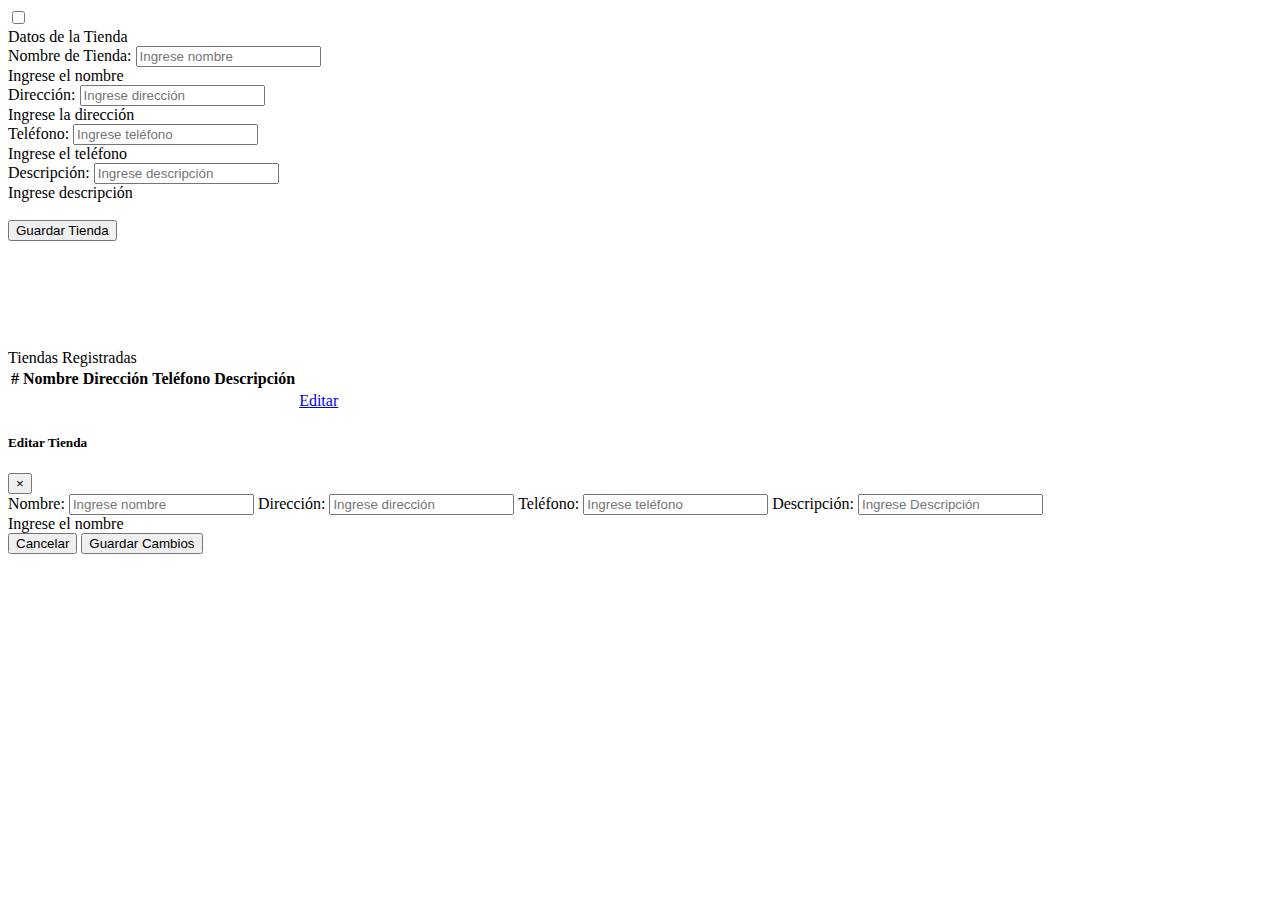
<file: T2Proyecto/src/main/resources/templates/tienda/index.html>
<!DOCTYPE html>
<html lang="en" dir="ltr">
<head th:replace="Layouts/fragmentos :: cabeza">
<meta charset="utf-8">

</head>
<body>

	<input type="checkbox" id="check">
	<!--header area start-->
	<div class="cabeza" th:replace="Layouts/fragmentos :: Primerfragment"></div>
	<!--header area end-->
	<div class="mobile_nav" th:replace="Layouts/fragmentos :: Segundofragment"></div>
	<!--sidebar start-->
	<div class="sidebar" th:replace="Layouts/fragmentos :: Tercerfragment"></div>
	<!--sidebar end-->
	
	<div class="content">
	<div th:replace="Layouts/fragmentos :: advertencias"></div>
	<div class="container mt-4">	
      	<form th:action="@{/tienda/form}" th:object="${tienda}" method="post" class="needs-validation" novalidate>
					<div class="card">
						<div class="card-header color-barra text-white">Datos de la Tienda</div>
						<div class="card-body">
							<div class="row">
								<div class="col-md-6 mb-3">
									<label>Nombre de Tienda:</label> <input th:field="*{nombre}" type="text"
										class="form-control" placeholder="Ingrese nombre"
										minlength="1" maxlength="50" required="required" />
									<div class="invalid-feedback">Ingrese el nombre</div>
									<small class="form-text text-danger"
									th:if="${#fields.hasErrors('nombre')}"
									th:errors="*{nombre}"></small>
								</div>
								<div class="col-md-6 mb-3">
									<label>Dirección:</label> <input th:field="*{direccion}"
										type="text" class="form-control"
										placeholder="Ingrese dirección" required="required" />
									<div class="invalid-feedback">Ingrese la dirección</div>
									<small class="form-text text-danger"
									th:if="${#fields.hasErrors('direccion')}"
									th:errors="*{direccion}"></small>
								</div>
							</div>
							<div class="row">
								<div class="col-md-6 mb-3">
									<label>Teléfono:</label> <input th:field="*{telefono}" type="text"
										class="form-control" placeholder="Ingrese teléfono"
										minlength="1" maxlength="50" required="required" />
									<div class="invalid-feedback">Ingrese el teléfono</div>
									<small class="form-text text-danger"
									th:if="${#fields.hasErrors('telefono')}"
									th:errors="*{telefono}"></small>
								</div>
								<div class="col-md-6 mb-3">
									<label>Descripción:</label> <input th:field="*{descripcion}"
										type="text" class="form-control"
										placeholder="Ingrese descripción" required="required" />
									<div class="invalid-feedback">Ingrese descripción</div>
									<small class="form-text text-danger"
									th:if="${#fields.hasErrors('descripcion')}"
									th:errors="*{descripcion}"></small>
								</div>
							</div>
							<br> 
							<div class="row">
								<div class="col-12 text-center">
									<button type="submit" class="btn btn-warning">
										<i class="fas fa-save"></i> Guardar Tienda
									</button>
								</div>
							</div>
						</div>
					</div>
				</form>
				<br>
				<br>
				<br>
				<br>
				<br>
				<br>
				<div class="card">
					<div class="card-header color-barra text-white">Tiendas Registradas</div>
					<div class="card-body">
						<div class="table-responsive">
							<table class="table table-bordered table-hover">
							 	<thead class="thead-dark">
								  <tr>
								   	<th scope="col">#</th>
									  <th scope="col">Nombre</th>
									  <th scope="col">Dirección</th>
									  <th scope="col">Teléfono</th>
									  <th scope="col">Descripción</th>
									  <th scope="col"></th>
								  </tr>
							 	</thead>
							 	<tbody>
								  <tr th:each="item: ${listaTiendas}">
								   	<th th:text="${item.id}"></th>
								   	<td th:text="${item.nombre}"></td>
								   	<td th:text="${item.direccion}"></td>
									<td th:text="${item.telefono}"></td>
									<td th:text="${item.descripcion}"></td>
								   	<td class="text-center">
								   		<a href="#" th:id="${item.id}" th:param1="${item.nombre}" th:param2="${item.direccion}" th:param3="${item.telefono}" th:param4="${item.descripcion}" class="btn btn-warning editarTienda"><i class="fas fa-edit"></i> Editar</a>
								   	</td>
								  </tr>
							 	</tbody>
							</table>
						</div>
					</div>
				</div>
				
		
      </div>
      </div>
      <!-- Model editar -->
			<div id= "editarTienda" class="modal fade" tabindex="-1"
				role="dialog" aria-labelledby="exampleModalLabel" aria-hidden="true"
				data-backdrop="static">
				<div class="modal-dialog modal-lg" role="document">
					<div class="modal-content">
						<div class="modal-header color-barra text-white">
							<h5 class="modal-title">Editar Tienda</h5>
							<button type="button" class="close" data-dismiss="modal"
								aria-label="Close">
								<span aria-hidden="true">&times;</span>
							</button>
						</div>
						<form method="post" th:action="@{/tienda/form}"
							th:object="${tienda}" class="needs-validation" novalidate>
							<input type="hidden" th:field="*{id}" />
							<div class="modal-body" id="modalMensaje">
								<div class="form-row">
									<div class="col-12 mb-3">
										<label>Nombre:</label> <input name="nombre" id="txtNombre"
											type="text" class="form-control" placeholder="Ingrese nombre"
											minlength="1" maxlength="50" required="required" />
											
										<label>Dirección:</label> <input name="direccion" id="txtDireccion"
											type="text" class="form-control" placeholder="Ingrese dirección"
											minlength="1" maxlength="50" required="required" />	
											
										<label>Teléfono:</label> <input name="telefono" id="txtTelefono"
											type="text" class="form-control" placeholder="Ingrese teléfono"
											minlength="1" maxlength="50" required="required" />	
											
										<label>Descripción:</label> <input name="descripcion" id="txtDescripcion"
											type="text" class="form-control" placeholder="Ingrese Descripción"
											minlength="1" maxlength="100" required="required" />				
										<div class="invalid-feedback">Ingrese el nombre</div>
									</div>
								</div>
							</div>
							<div class="modal-footer">
								<button type="button" class="btn btn-secondary"
									data-dismiss="modal">
									<i class="fas fa-ban"></i> Cancelar
								</button>
								<button class="btn btn-dark" type="submit">
									<i class="fas fa-save"></i> Guardar Cambios
								</button>
							</div>
						</form>
					</div>
				</div>
			</div>

	<script type="text/javascript" th:src="@{/js/nav.js}"></script>
	<script type="text/javascript" th:src="@{/js/tienda.js}"></script>

</body>
</html>
</file>
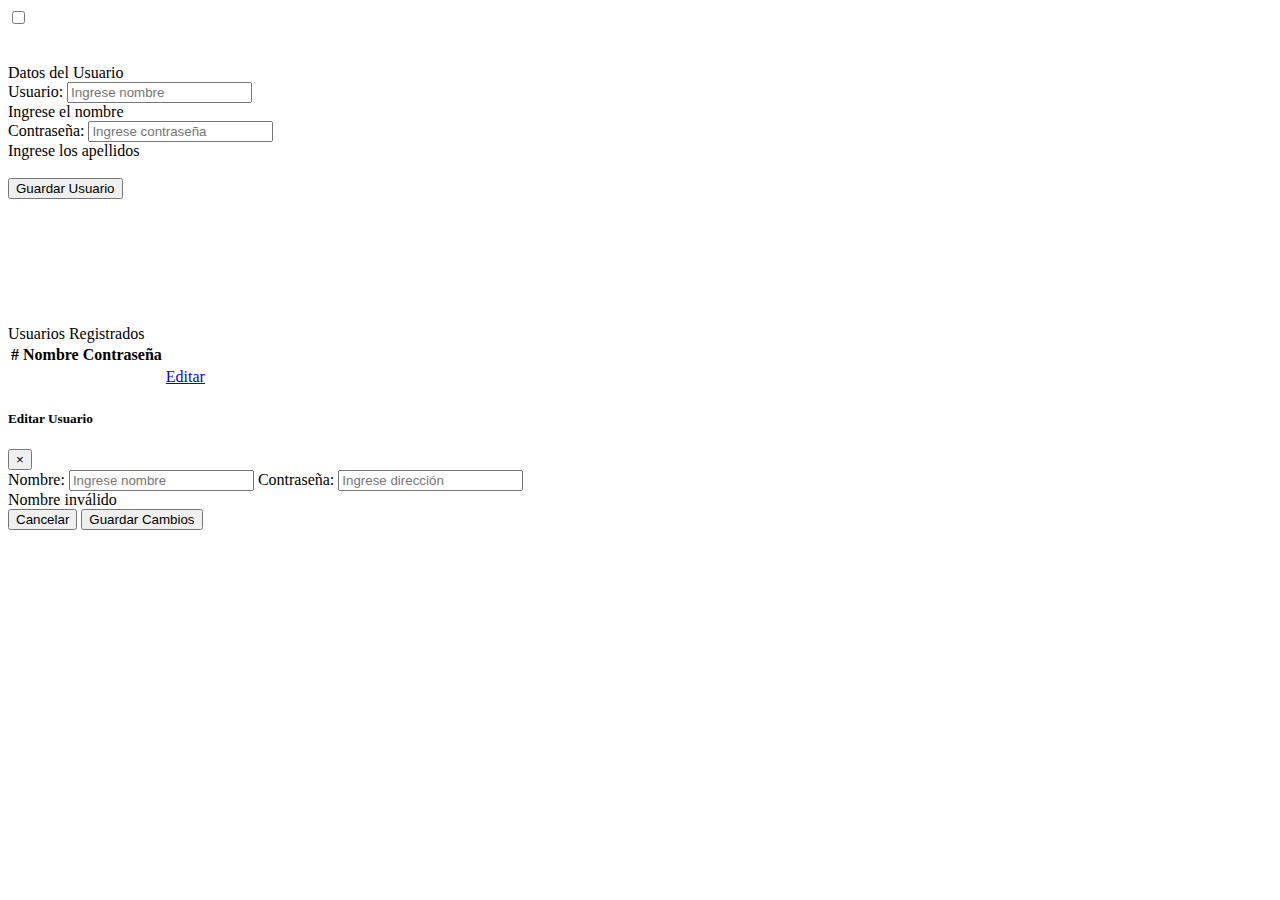
<file: T2Proyecto/src/main/resources/templates/usuario/index.html>
<!DOCTYPE html>
<html lang="en" dir="ltr">
<head th:replace="Layouts/fragmentos :: cabeza">
<meta charset="utf-8">

</head>
<body>

	<input type="checkbox" id="check">
	<!--header area start-->
	<div class="cabeza" th:replace="Layouts/fragmentos :: Primerfragment"></div>
	<!--header area end-->
	<div class="mobile_nav" th:replace="Layouts/fragmentos :: Segundofragment"></div>
	<!--sidebar start-->
	<div class="sidebar" th:replace="Layouts/fragmentos :: Tercerfragment"></div>
	<!--sidebar end-->

	<div class="content">	
	<div class="container mt-4">
	<br>
	<br>
      	<form th:action="@{/usuario/form}" th:object="${usuario}" method="post" class="needs-validation" novalidate>
					<div class="card">
						<div class="card-header color-barra text-white">Datos del Usuario</div>
						<div class="card-body">
							<div class="row">
								
								<div class="col-md-6 mb-3">
									<label>Usuario:</label> <input th:field="*{nombre}" type="text"
										class="form-control" placeholder="Ingrese nombre" pattern="[a-zA-ZàáâäãåąčćęèéêëėįìíîïłńòóôöõøùúûüųūÿýżźñçčšžÀÁÂÄÃÅĄĆČĖĘÈÉÊËÌÍÎÏĮŁŃÒÓÔÖÕØÙÚÛÜŲŪŸÝŻŹÑßÇŒÆČŠŽ∂ð ,.'-]{2,20}"
										required="required" />
									<div class="invalid-feedback">Ingrese el nombre</div>
								</div>
								<div class="col-md-6 mb-3">
									<label>Contraseña:</label> <input th:field="*{contrasena}"
										type="password" class="form-control"
										placeholder="Ingrese contraseña" required="required" />
									<div class="invalid-feedback">Ingrese los apellidos</div>
								</div>
							</div>
							<br>
								<div class="row">
								<div class="col-12 text-center">
									<button type="submit" class="btn btn-warning">
										<i class="fas fa-save"></i> Guardar Usuario
									</button>
								</div>
							</div>
						</div>
					</div>
				</form>
				<br>
				<br>
				<br>
				<br>
				<br>
				<br>
				<br>
				<div class="card">
					<div class="card-header color-barra text-white">Usuarios Registrados</div>
					<div class="card-body">
						<div class="table-responsive">
							<table class="table table-bordered table-hover">
							 	<thead class="thead-dark">
								  <tr>
								   	<th scope="col">#</th>
									  <th scope="col">Nombre</th>
									  <th scope="col">Contraseña</th>
									  <th scope="col"></th>
								  </tr>
							 	</thead>
							 	<tbody>
								  <tr th:each="item: ${listaUsuario}">
								   	<th th:text="${item.id}"></th>
								   	<td th:text="${item.nombre}"></td>
								   	<td th:text="${item.contrasena}"></td>
								   	<td class="text-center">
								   		<a href="#" th:id="${item.id}" th:param1="${item.nombre}" th:param2="${item.contrasena}" 
								   		class="btn btn-warning editarUsuario"><i class="fas fa-edit"></i> Editar</a>
								   	</td>
								  </tr>
							 	</tbody>
							</table>
						</div>
					</div>
				</div>				
	      </div>
	</div>
	     <div id= "editarUsuario" class="modal fade" tabindex="-1"
				role="dialog" aria-labelledby="exampleModalLabel" aria-hidden="true"
				data-backdrop="static">
				<div class="modal-dialog modal-lg" role="document">
					<div class="modal-content">
						<div class="modal-header color-barra text-white">
							<h5 class="modal-title">Editar Usuario</h5>
							<button type="button" class="close" data-dismiss="modal"
								aria-label="Close">
								<span aria-hidden="true">&times;</span>
							</button>
						</div>
						<form method="post" th:action="@{/usuario/form}"
							th:object="${usuario}" class="needs-validation" novalidate>
							<input type="hidden" th:field="*{id}" />
							<div class="modal-body" id="modalMensaje">
								<div class="form-row">
									<div class="col-12 mb-3">
										<label>Nombre:</label> <input name="nombre" id="txtNombre"
											type="text" class="form-control" placeholder="Ingrese nombre"
											minlength="1" maxlength="50" required="required" />
										<label>Contraseña:</label> <input name="contrasena" id="txtDireccion"
											type="password" class="form-control" placeholder="Ingrese dirección"
											minlength="1" maxlength="50" required="required" />	
										<div class="invalid-feedback">Nombre inválido</div>
									</div>
								</div>
							</div>
							<div class="modal-footer">
								<button type="button" class="btn btn-secondary"
									data-dismiss="modal">
									<i class="fas fa-ban"></i> Cancelar
								</button>
								<button class="btn btn-dark" type="submit">
									<i class="fas fa-save"></i> Guardar Cambios
								</button>
							</div>
						</form>
						
					</div>
				</div>
			</div>
	

	<script type="text/javascript" th:src="@{/js/usuario.js}"></script>
	<script type="text/javascript" th:src="@{/js/nav.js}"></script>

</body>
</html>
</file>
